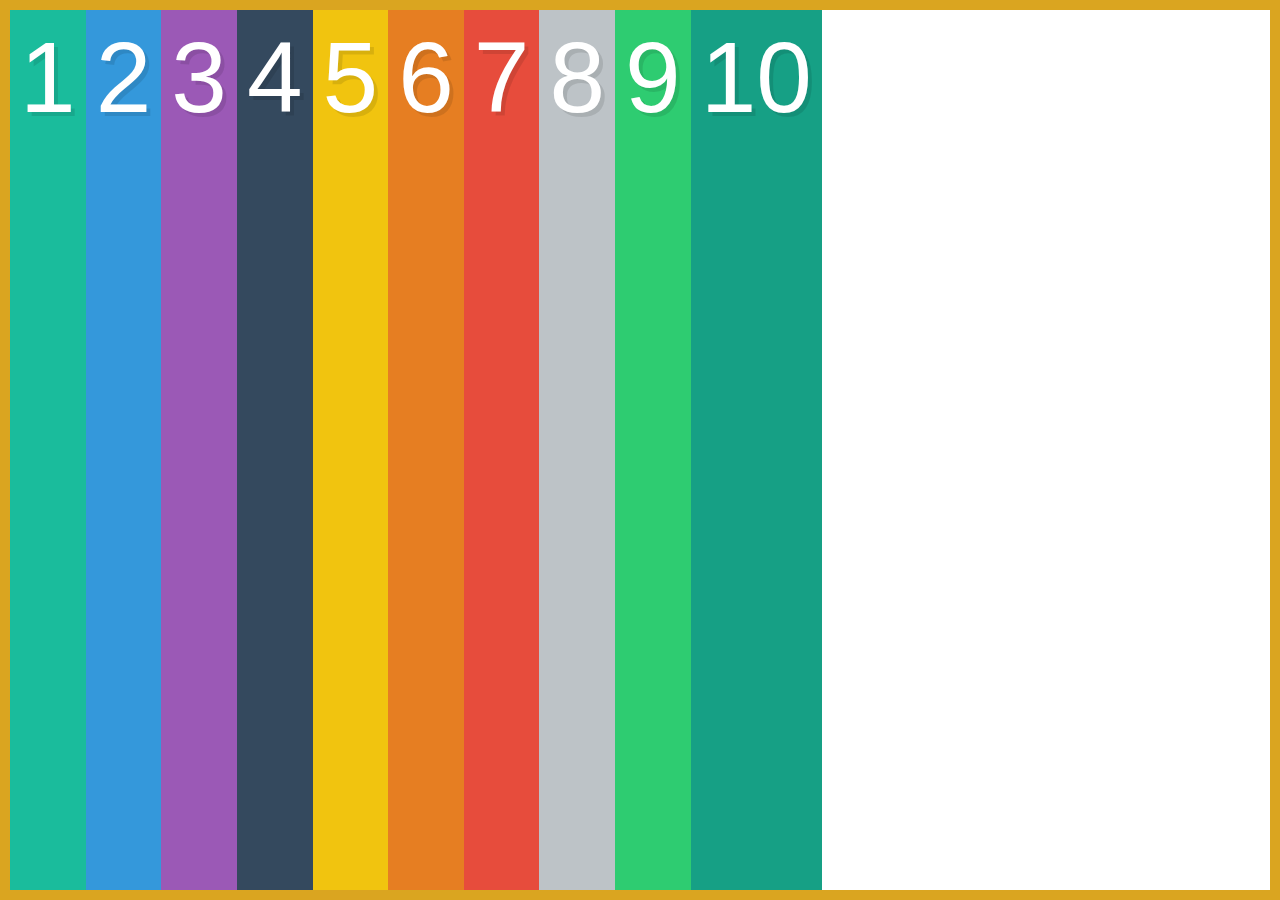
<file: Flexbox1/index.html>
<!doctype html>
<html lang="en">
<head>
  <meta charset="UTF-8">
  <title>FlexBox 1</title>
  <link rel="stylesheet" href="style.css">
</head>
<body>

  <div class="container">
    <div class="box box1">1</div>
    <div class="box box2">2</div>
    <div class="box box3">3</div>
    <div class="box box4">4</div>
    <div class="box box5">5</div>
    <div class="box box6">6</div>
    <div class="box box7">7</div>
    <div class="box box8">8</div>
    <div class="box box9">9</div>
    <div class="box box10">10</div>
  </div>

</body>
</html>
</file>
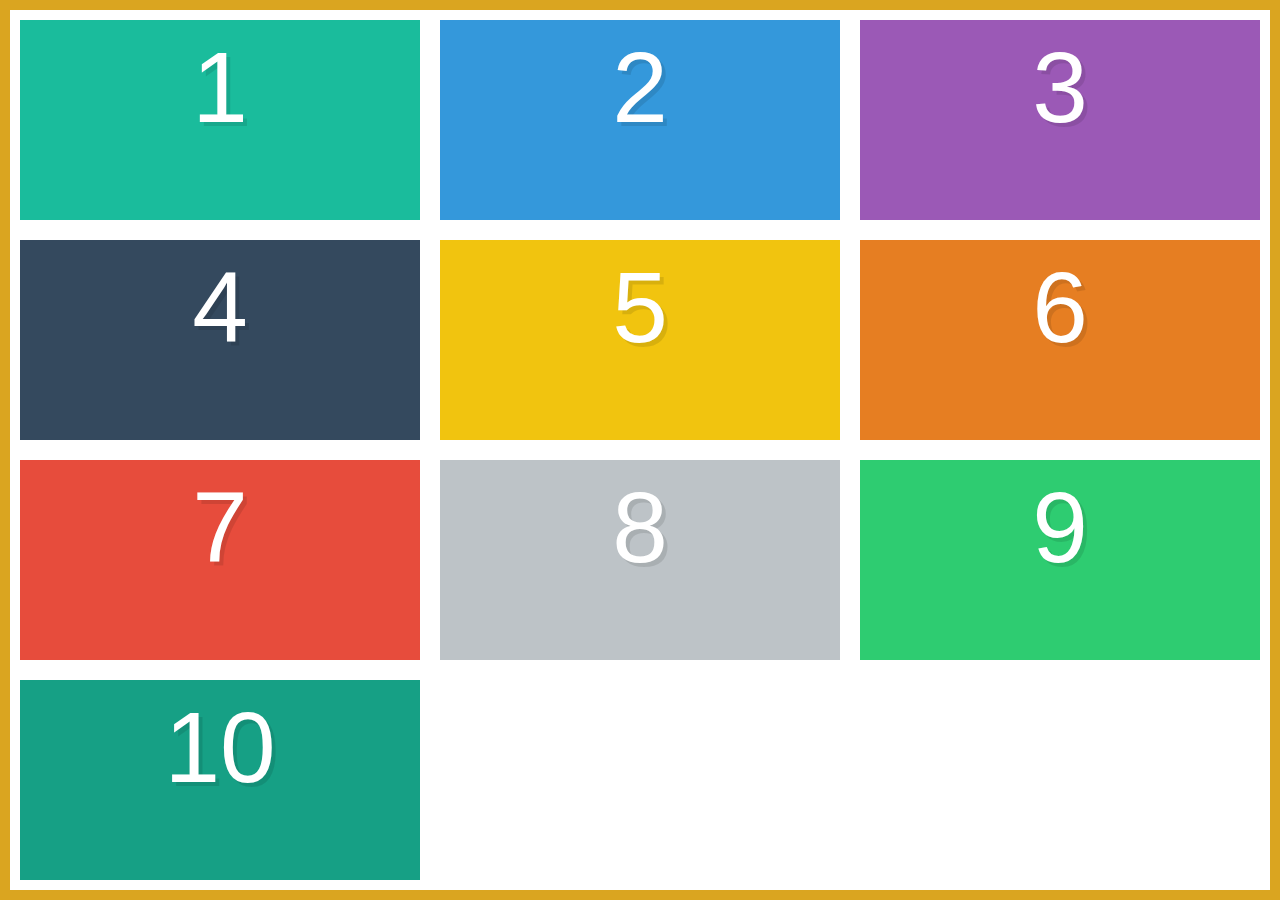
<file: Flexbox2 - Flex_Direction/index.html>
<!doctype html>
<html lang="en">
<head>
  <meta charset="UTF-8">
  <title>FlexBox 2</title>
  <link rel="stylesheet" href="style.css">
</head>
<body>

<!-- Flex Direction and Flex Wrap-->

  <div class="container">
    <div class="box box1">1</div>
    <div class="box box2">2</div>
    <div class="box box3">3</div>
    <div class="box box4">4</div>
    <div class="box box5">5</div>
    <div class="box box6">6</div>
    <div class="box box7">7</div>
    <div class="box box8">8</div>
    <div class="box box9">9</div>
    <div class="box box10">10</div>
  </div>

</body>
</html>
</file>
<file: Flexbox1/style.css>
/* CSS Normalize */
article,aside,details,figcaption,figure,footer,header,hgroup,nav,section,summary{display:block;}audio,canvas,video{display:inline-block;}audio:not([controls]){display:none;height:0;}[hidden]{display:none;}html{font-family:sans-serif;-webkit-text-size-adjust:100%;-ms-text-size-adjust:100%;}a:focus{outline:thin dotted;}a:active,a:hover{outline:0;}h1{font-size:2em;}abbr[title]{border-bottom:1px dotted;}b,strong{font-weight:700;}dfn{font-style:italic;}mark{background:#ff0;color:#000;}code,kbd,pre,samp{font-family:monospace, serif;font-size:1em;}pre{white-space:pre-wrap;word-wrap:break-word;}q{quotes:\201C \201D \2018 \2019;}small{font-size:80%;}sub,sup{font-size:75%;line-height:0;position:relative;vertical-align:baseline;}sup{top:-.5em;}sub{bottom:-.25em;}img{border:0;}svg:not(:root){overflow:hidden;}fieldset{border:1px solid silver;margin:0 2px;padding:.35em .625em .75em;}button,input,select,textarea{font-family:inherit;font-size:100%;margin:0;}button,input{line-height:normal;}button,html input[type=button],/* 1 */
input[type=reset],input[type=submit]{-webkit-appearance:button;cursor:pointer;}button[disabled],input[disabled]{cursor:default;}input[type=checkbox],input[type=radio]{box-sizing:border-box;padding:0;}input[type=search]{-webkit-appearance:textfield;-moz-box-sizing:content-box;-webkit-box-sizing:content-box;box-sizing:content-box;}input[type=search]::-webkit-search-cancel-button,input[type=search]::-webkit-search-decoration{-webkit-appearance:none;}textarea{overflow:auto;vertical-align:top;}table{border-collapse:collapse;border-spacing:0;}body,figure{margin:0;}legend,button::-moz-focus-inner,input::-moz-focus-inner{border:0;padding:0;}

/* Box-sizing border-box */
* { -moz-box-sizing: border-box; -webkit-box-sizing: border-box; box-sizing: border-box; }


/* Some default styles to make each box visible */
.box {
  color:white;
  font-size: 100px;
  text-align: center;
  text-shadow:4px 4px 0 rgba(0,0,0,0.1);
  padding:10px;
}

/* Colours for each box */
.box1 { background:#1abc9c;}
.box2 { background:#3498db;}
.box3 { background:#9b59b6;}
.box4 { background:#34495e;}
.box5 { background:#f1c40f;}
.box6 { background:#e67e22;}
.box7 { background:#e74c3c;}
.box8 { background:#bdc3c7;}
.box9 { background:#2ecc71;}
.box10 { background:#16a085;}


/* We start writing out flexbox here. The above is just page setup */
.container {
  display:flex;
  border:10px solid goldenrod;
  height:100vh;
}
</file>
<file: Flexbox2 - Flex_Direction/style.css>
/* CSS Normalize */
article,aside,details,figcaption,figure,footer,header,hgroup,nav,section,summary{display:block;}audio,canvas,video{display:inline-block;}audio:not([controls]){display:none;height:0;}[hidden]{display:none;}html{font-family:sans-serif;-webkit-text-size-adjust:100%;-ms-text-size-adjust:100%;}a:focus{outline:thin dotted;}a:active,a:hover{outline:0;}h1{font-size:2em;}abbr[title]{border-bottom:1px dotted;}b,strong{font-weight:700;}dfn{font-style:italic;}mark{background:#ff0;color:#000;}code,kbd,pre,samp{font-family:monospace, serif;font-size:1em;}pre{white-space:pre-wrap;word-wrap:break-word;}q{quotes:\201C \201D \2018 \2019;}small{font-size:80%;}sub,sup{font-size:75%;line-height:0;position:relative;vertical-align:baseline;}sup{top:-.5em;}sub{bottom:-.25em;}img{border:0;}svg:not(:root){overflow:hidden;}fieldset{border:1px solid silver;margin:0 2px;padding:.35em .625em .75em;}button,input,select,textarea{font-family:inherit;font-size:100%;margin:0;}button,input{line-height:normal;}button,html input[type=button],/* 1 */
input[type=reset],input[type=submit]{-webkit-appearance:button;cursor:pointer;}button[disabled],input[disabled]{cursor:default;}input[type=checkbox],input[type=radio]{box-sizing:border-box;padding:0;}input[type=search]{-webkit-appearance:textfield;-moz-box-sizing:content-box;-webkit-box-sizing:content-box;box-sizing:content-box;}input[type=search]::-webkit-search-cancel-button,input[type=search]::-webkit-search-decoration{-webkit-appearance:none;}textarea{overflow:auto;vertical-align:top;}table{border-collapse:collapse;border-spacing:0;}body,figure{margin:0;}legend,button::-moz-focus-inner,input::-moz-focus-inner{border:0;padding:0;}

/* Box-sizing border-box */
* { -moz-box-sizing: border-box; -webkit-box-sizing: border-box; box-sizing: border-box; }


/* Some default styles to make each box visible */
.box {
  color:white;
  font-size: 100px;
  text-align: center;
  text-shadow:4px 4px 0 rgba(0,0,0,0.1);
  padding:10px;
}

/* Colours for each box */
.box1 { background:#1abc9c;}
.box2 { background:#3498db;}
.box3 { background:#9b59b6;}
.box4 { background:#34495e;}
.box5 { background:#f1c40f;}
.box6 { background:#e67e22;}
.box7 { background:#e74c3c;}
.box8 { background:#bdc3c7;}
.box9 { background:#2ecc71;}
.box10 { background:#16a085;}


/* We start writing out flexbox here. The above is just page setup */
.container {
  display:flex;
  border:10px solid goldenrod;
  min-height:100vh;
  flex-direction: row;
  flex-wrap: wrap;
  
}

.box {
  width:calc(33.3333333% - 20px);
  margin: 10px;
}
</file>
